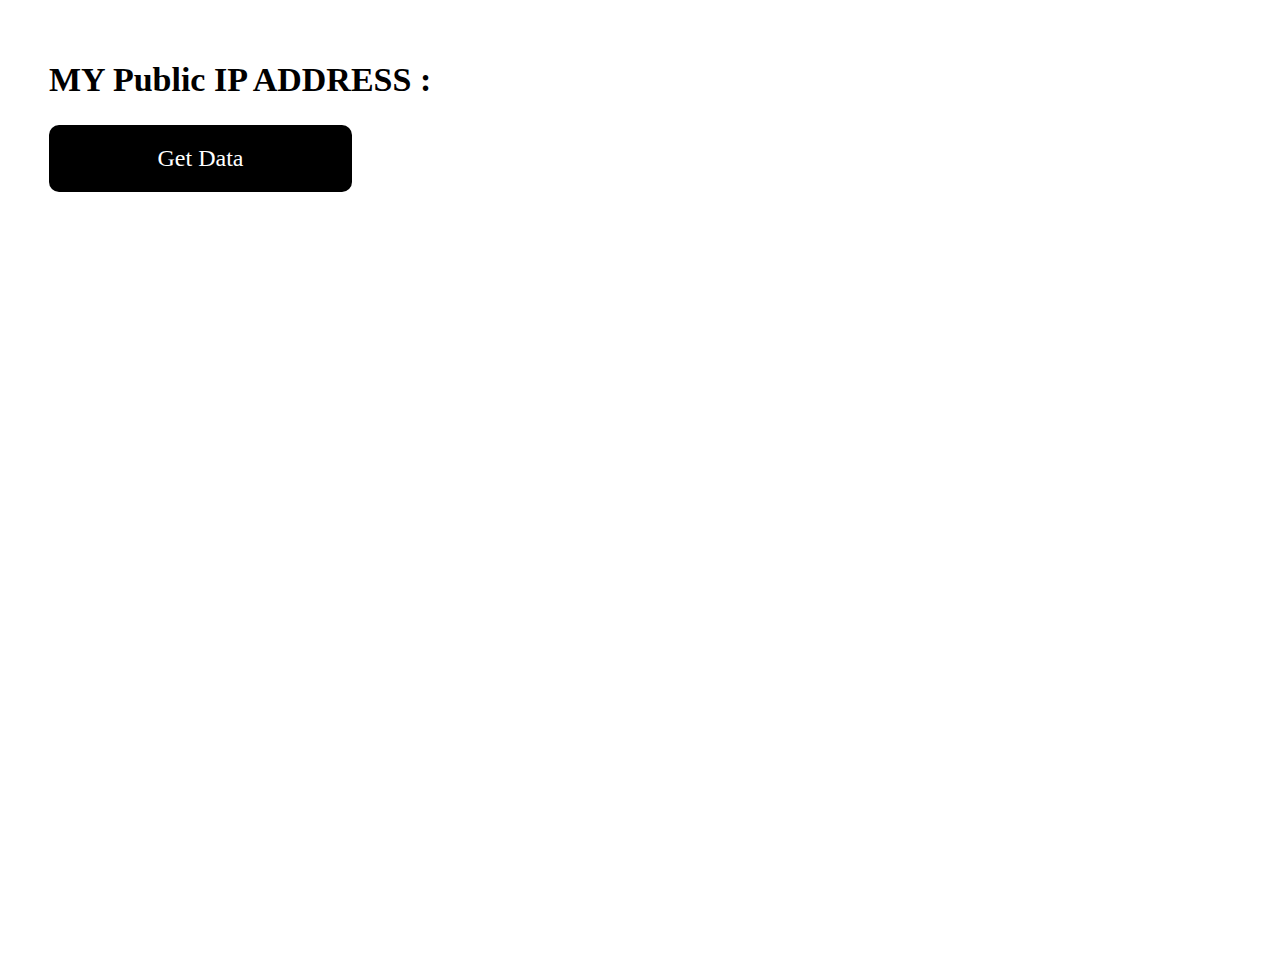
<file: index.html>
<!DOCTYPE html>
<html lang="en">
  <head>
    <meta charset="UTF-8" />
    <meta http-equiv="X-UA-Compatible" content="IE=edge" />
    <meta name="viewport" content="width=device-width, initial-scale=1.0" />
    <title>MODULE TEST F-3</title>
    <link rel="stylesheet" href="./style.css">
   
  </head>
  <body onload="getIp()">
    <div class="my-ip-con">
      <p class="my-ip">MY Public IP ADDRESS : <span id="ID"></span></p>
      
    </div>
<div class="getData-con">
    <button class="button" id="button" onclick="LoadPage()">Get Data</button>
</div>
<script src="script.js">

</script>

  </body>
</html>
</file>
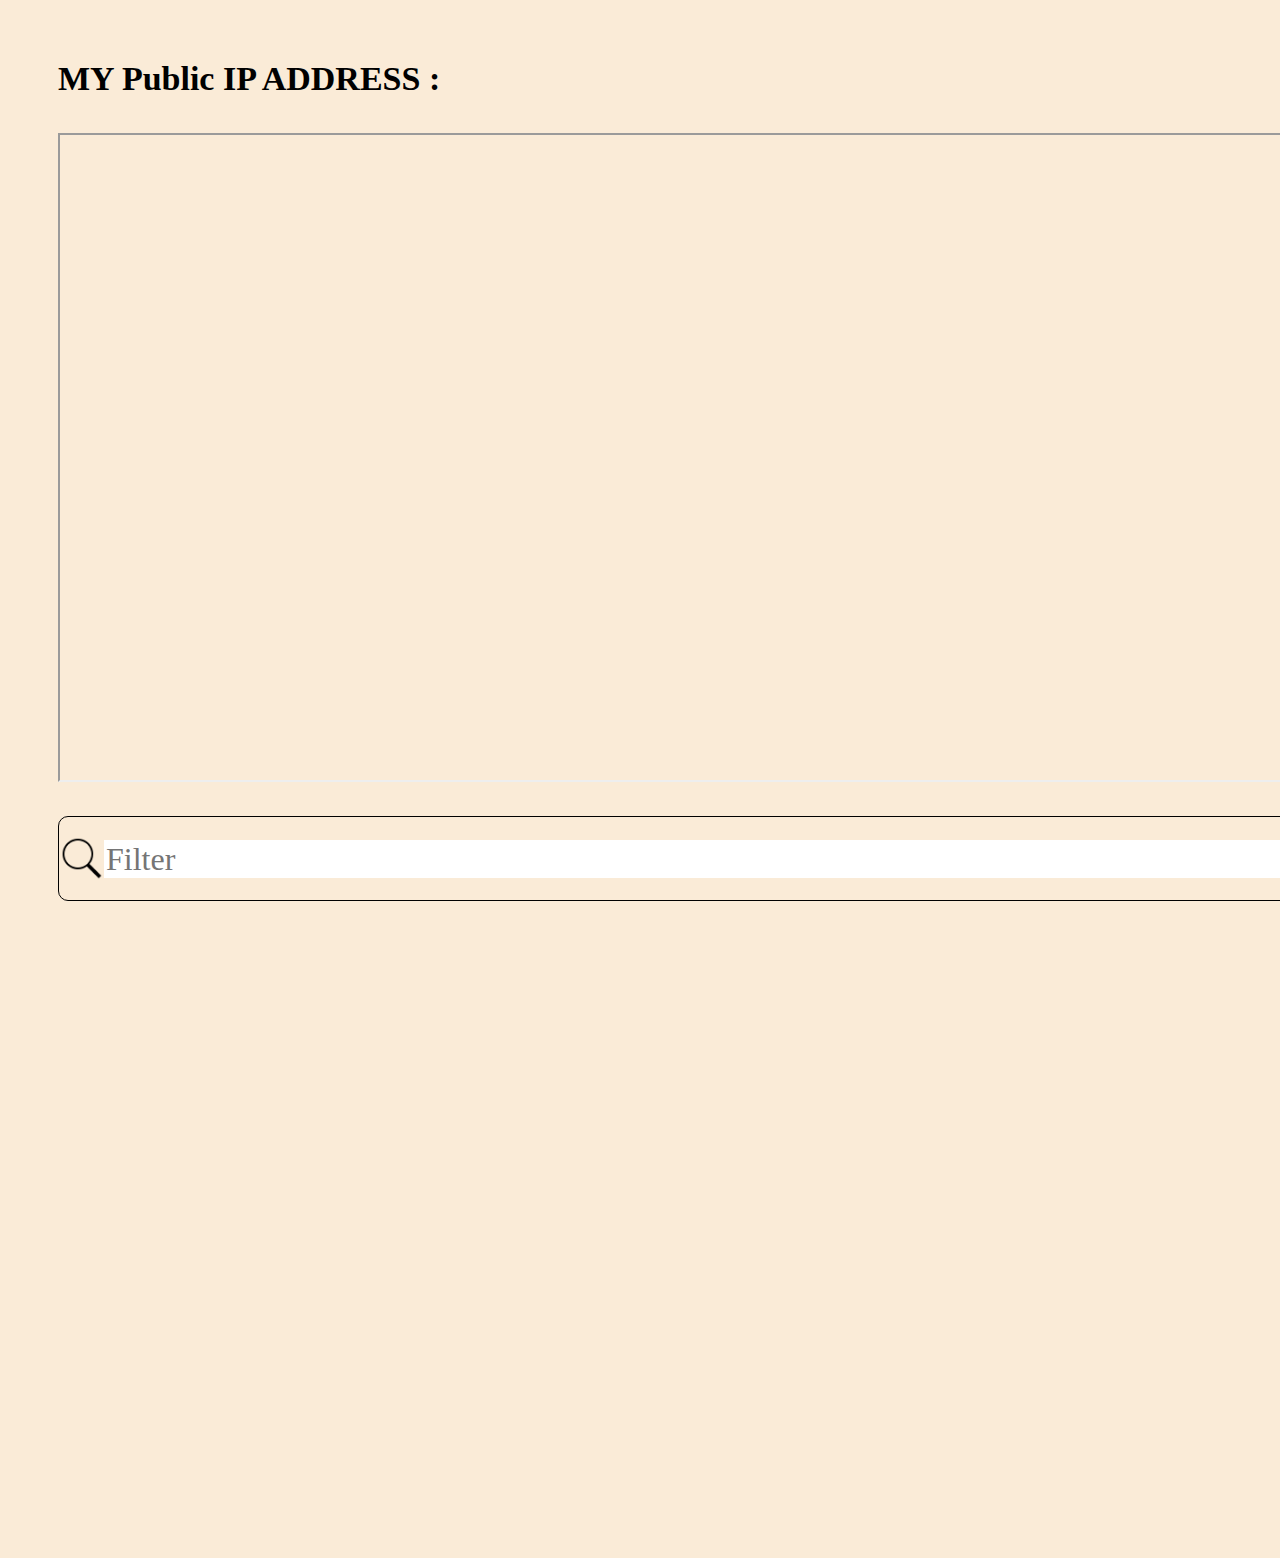
<file: mainpage.html>
<!DOCTYPE html>
<html lang="en">
  <head>
    <meta charset="UTF-8" />
    <meta http-equiv="X-UA-Compatible" content="IE=edge" />
    <meta name="viewport" content="width=device-width, initial-scale=1.0" />
    <title>MainPage</title>
    <link rel="stylesheet" href="./mainstyle.css" />
  </head>
  <body onload="getFromAPi()">
    <div class="mainContainer">
      <div class="ipBox">
        <span class="ipName">MY Public IP ADDRESS :</span><span id="id"></span>
      </div>
      <div class="details">
        <div>
          <p class="lati" id="lat"></p>
          <p class="lati" id="long"></p>
        </div>
        <div>
          <p class="lat" id="city"></p>
          <p class="lat" id="region"></p>
        </div>
        <div>
          <p class="lat" id="org"></p>
          <p class="lat" id="host"></p>
        </div>
        
      </div>
      <div class="mapBox">
        <iframe src="" frameborder="1" class="map" id="map"></iframe>
      </div>
      <div class="others">
        <p class="timeZone" id="timeZone"></p>
        <p class="dateTime" id="dateTime"></p>
        <p class="pinCode" id="pinCode"></p>
        <p class="message" id="message"></p>
      </div>

      <div>
        <div class="has-search">
         
         <img src="./assets/icons8-search-50.png" alt="" height="45px" width="45px">
           <input type="text" class="filter" placeholder="Filter" />
        </div>

        <div class="cardContainer" id="cardContainer">
           
        </div>

        
      </div>

      
    </div>

    <script src="./mainScript.js"></script>
  </body>
</html>
</file>
<file: style.css>
body{
    width: 100vw;
    height: 100vh;
    
}

.my-ip-con{

    height: 41px;
width: 1167px;
margin-left: 41px;
margin-top: 59px;
border-radius: nullpx;

}

.my-ip,#ID{
    font-family: Inter;
font-size: 34px;
font-weight: 700;
line-height: 41px;
letter-spacing: 0em;
text-align: left;

}

.getData-con{

    
    width: 303px;
   height: 67px;
    margin-left: 41px;
    top: 127px;
     background:#000000;
     border-radius: 10px;
     display: flex;
     text-align: center;
     justify-content: center;
     margin-top: 25px;
     

}

.button{
   
    width: 105px;
   
    font-family: 'Inter';
    font-style: normal;
    font-weight: 400;
    font-size: 24px;
    line-height: 29px;
    color: #FFFFFF;
    background-color:#000000;
    border: 0;
 
}
</file>
<file: mainstyle.css>
* {
  padding: auto;
  box-sizing: border-box;
}

body{
  padding: 25px;
  background-color: antiquewhite;
  
}
.mainContainer {
  padding: 25px;
 
}
.ipBox {
  height: 41px;
  width: 1167px;
  left: 41px;
  top: 59px;
  border-radius: nullpx;
}

.ipBox .ipName,
#id {
  font-family: Inter;
  font-size: 34px;
  font-weight: 700;
  line-height: 41px;
  letter-spacing: 0em;
  text-align: left;
}
.details {
  display: flex;
  justify-content: space-between;
  justify-items: left;
}
.details p {
  font-family: Inter;
  font-size: 34px;
  font-weight: 700;
  line-height: 41px;
  letter-spacing: 0em;
  text-align: left;
}
.mapBox,
.map {
  width: 1408px;
  height: 649px;
}
.others {
  font-family: Inter;
  font-size: 34px;
  font-weight: 700;
  line-height: 41px;
  letter-spacing: 0em;
  text-align: left;
}

.has-search {
  height: 85px;
  width: 1408px;
  left: 849px;
  top: 808px;
  border: solid 1px black;
  border-radius: 10px;
  display: flex;
  flex-direction: row;
  justify-content: left;
  align-items: center;
}
.filter {
  height: 38px;
  width: 100%;
  left: 924px;
  top: 830px;
  border-radius: nullpx;
  font-family: Roboto;
  font-size: 32px;
  font-weight: 400;
  line-height: 38px;
  letter-spacing: 0em;
  text-align: left;
  border: none;
  margin-left: 0;
}







.card-box {
  float: left;
  width: 40%;
  padding: 10px;
  height: 440px; /* Should be removed. Only for demonstration */
  padding: 30px;
  justify-content: center;
  border: 1px solid black;
  border-radius: 10px;
  justify-content: space-between;
}

/* Clear floats after the columns */
.cardContainer:after {
  content: "";
  display: table;
  clear: both;
  padding: 10px;

}
.cardContainer{
  box-sizing: border-box;
  width: 100%;
  height: 599px;
}
.cardContainer div{
  margin: 10px;
}
.card-box p{
  font-family: Inter;
font-size: 34px;
font-weight: 400;
line-height: 41px;
letter-spacing: 0em;
text-align: left;

}
</file>
